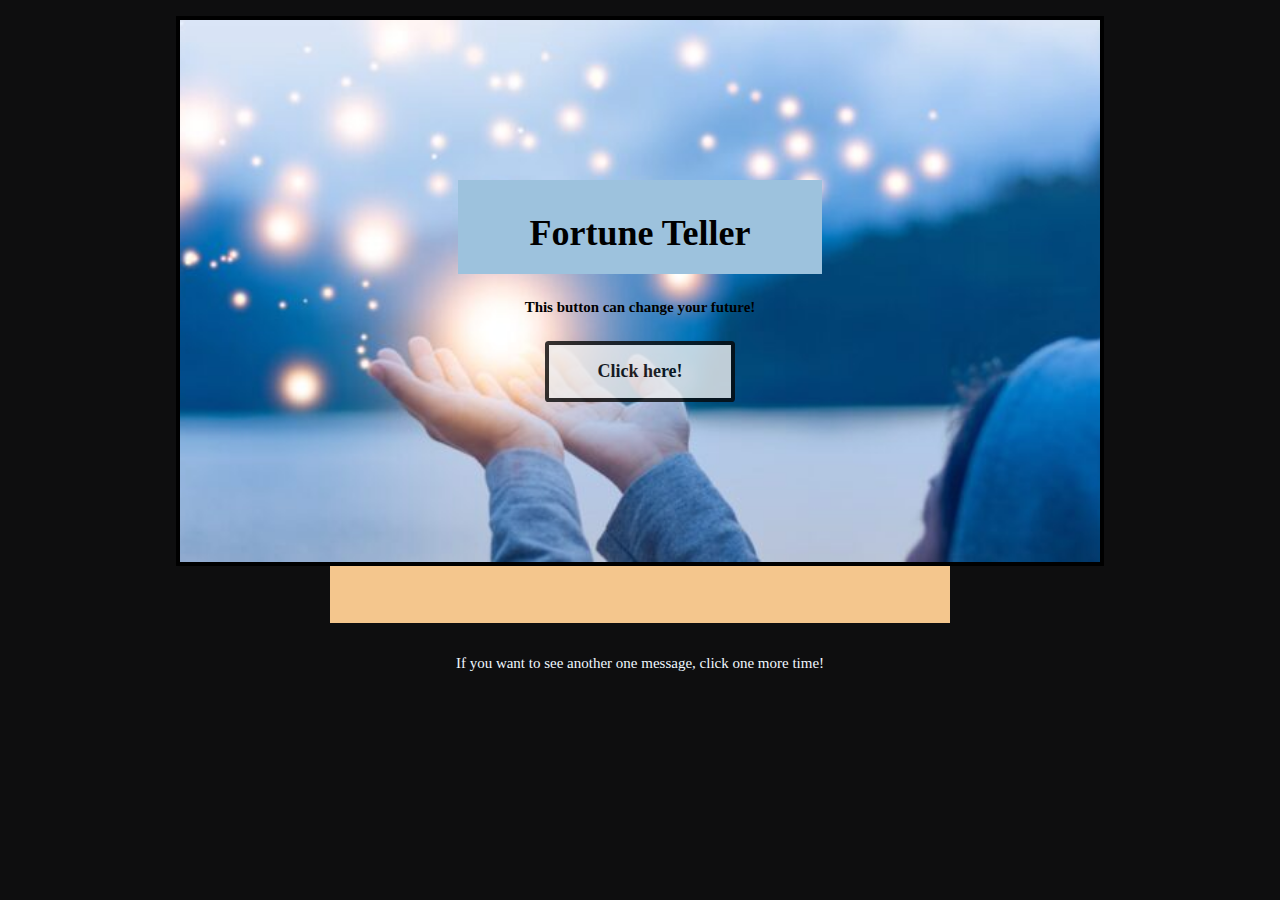
<file: index.html>
<!DOCTYPE html>
<html lang="en">
  <head>
    <meta charset="UTF-8" />
    <meta name="viewport" content="width=device-width, initial-scale=1.0" />
    <meta http-equiv="X-UA-Compatible" content="ie=edge" />
    <title> Fortune Teller</title>
    <link rel="stylesheet" href="style.css" />
  </head>

  <body>
    <section id="teller">

      <!-- <h1>Fortune Teller</h1> -->

      <div class="button">
        <h1>Fortune Teller</h1>

        <h5>This button can change your future!</h5>
        <button onclick="showMessage()" id="clickButton"><b>Click here!</b></button>
        

      </div>

        <!-- textWindow -->
        <div class="answer">

        <div id="message"></div>

        <p>If you want to see another one message, click one more time!</p>

      </div>
    
      
    </section>

    <script src="project.js"></script>

  </body>
</html>
</file>
<file: style.css>
body {
    background-color: rgb(14, 14, 15);
    /* border: 4px solid yellow; */
    /* background-color: aquamarine; */
    font-size: large;
    font-family:Georgia, 'Times New Roman', Times, serif;
    text-align: center;
    margin: auto;
    padding: 1rem 11rem;
}

#clickButton {
    border: 4px solid rgb(6, 7, 7);
    border-radius: 0.2em;
    opacity: 0.8;
    margin: auto;
    font-size: large;
    font-family:Georgia, 'Times New Roman', Times, serif;
    margin: auto;
    padding: 1rem 3rem;
}

.button {
    border: 4px solid rgb(0, 0, 0);
    background-image: url("hopeBild.jpeg");
    margin: auto;
    padding: 10rem; 
	background-size: cover;
	background-position: 50% 50%;
	background-repeat: no-repeat;
}

.answer p {
    /* border: 4px solid rgb(201, 79, 79); */
    margin: auto;
    font-size: smaller;
    padding: 2rem 2rem;
    color: aliceblue;
    
}

h1 {
    background-color: rgb(157, 194, 221);
    /* width: 50px; */
    margin: auto;
    padding: 2rem;
    padding-bottom: 20px;
    width: 50%;
    font-family: fantasy;
}

#message {
    background-color: rgb(244, 198, 141); 
    /* width: 50px; */
    /* border: 4px solid rgb(201, 79, 79); */
    margin: auto;
    padding: 2rem;
    width: 60%;
    padding-bottom: 25px;
    font-size: larger;
    font-family: fantasy;
}
</file>
